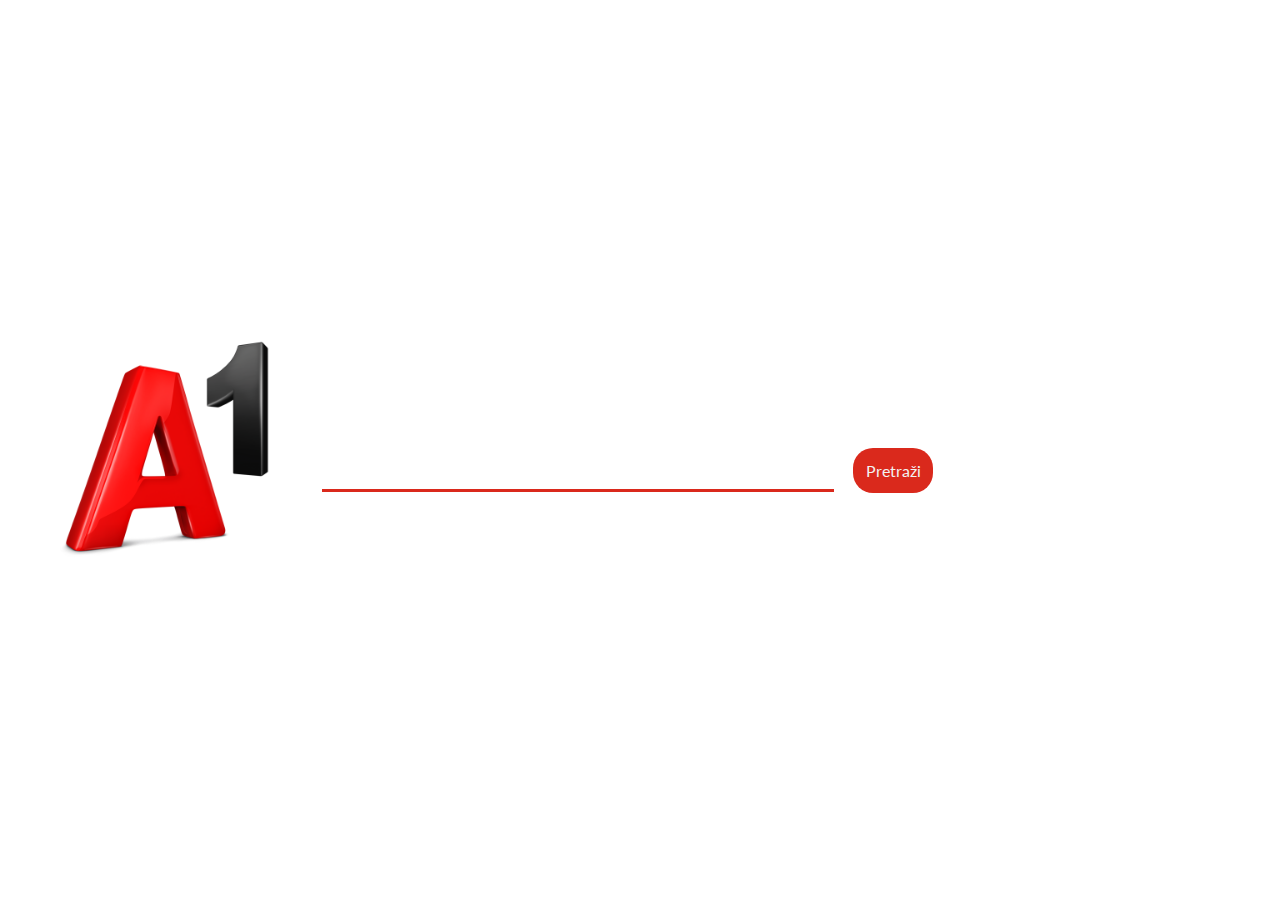
<file: index.html>
<!DOCTYPE html>
<html lang="en">

<head>
    <meta charset="UTF-8">
    <meta http-equiv="X-UA-Compatible" content="IE=edge">
    <meta name="viewport" content="width=device-width, initial-scale=1.0">
    <script src="https://ajax.googleapis.com/ajax/libs/jquery/3.6.0/jquery.min.js"></script>
    <link rel="stylesheet" href="src/index.css">
    <link rel="stylesheet" href="https://use.fontawesome.com/releases/v5.15.3/css/all.css"
        integrity="sha384-SZXxX4whJ79/gErwcOYf+zWLeJdY/qpuqC4cAa9rOGUstPomtqpuNWT9wdPEn2fk" crossorigin="anonymous">
    <title>Uređaji</title>
</head>

<body>
    <div id="searchBarDiv">
        <form id="searchBar">
            <input type="search" id="searchTerm">
            <input type="submit" value="Pretraži" id="submitButton">
        </form>
        <i class="fas fa-plus fa-2x" id="createNew"></i>
    </div>

    <div id="searchResults"></div>
    <div id="createNewForm">
        <form id="addDeviceForm">
            <h2>Dodaj uređaj</h2>
            <input type="text" id="name" name="name" placeholder="Naziv">
            <input type="text" id="model" name="model" placeholder="Model">
            <input type="text" id="color" name="color" placeholder="Boja">
            <input type="number" id="price" name="price" placeholder="Cena">
            <select id="manufacturerList" name="manufacturer">
                <option value="" disabled selected>Izaberite proizvođača</option>
            </select>
            <input type="submit" value="Dodaj">
        </form>
    </div>
</body>
<script src="js/index.js"></script>
<script src="js/editDevice.js"></script>
<script src="js/newDevice.js"></script>

</html>
</file>
<file: src/index.css>
@import url('https://fonts.googleapis.com/css2?family=Lato:wght@300;400;700&family=Roboto:wght@700&display=swap');
@import url('https://fonts.googleapis.com/css2?family=Roboto:wght@900&display=swap');
body{
    display: flex;
    flex-direction: column;
    justify-content: center;
    align-items: center;
    min-width: 100vw;
    min-height: 100vh;
    background-image: url("logo.png");
    background-position: left;
    background-repeat: no-repeat;
    background-attachment: fixed;
    background-size: 25vw;
    overflow-x: hidden;
    margin: 0;
}
#createNewForm{
    display: none;
}
h1{
    font-family: 'Roboto';
    font-style: italic;
    font-weight: 900;
}
h2{
    font-family: 'Roboto';
    font-style: italic;
    font-weight: 700;
}
#searchBarDiv{
    display: flex;
    flex-direction: row;
    justify-content: center;
    align-items: center;
    margin-top:10vh;
}
#searchTerm {
    border:none;
    border-bottom: 3px solid #da291c;
    width: 40vw;
    height: 40px;
    background: transparent;
    margin-top: 0;
}
.span{
    display: flex;
    flex-direction: row;
    justify-content: center;
    align-items: center;
    place-content: space-evenly;
}
#addDeviceForm{
    display: flex;
    flex-direction: column;
    justify-content: center;
    align-items: center;
}
input{
    border:none;
    border-bottom: 2px solid #da291c;
    width: 40vw;
    height: 40px;
    font-family: 'Lato';
    font-size: 16px;
    margin-top:40px;
    background: transparent;
    max-width: 100%;

}
select{
    margin-top:40px;
    border: 2px solid #da291c;
    border-radius: 20px;
    width: 40vw;
    height: 40px;
    padding-left: 10px;
    background: transparent;
    max-width: 100%;
}
option {
    font-family: 'Lato';
}
input[type=submit]{
border-radius: 20px;
background-color: #da291c;
    width: 20vw;
    height: 40px;
    font-family: 'Lato';
    font-size: 16px;
    margin-top: 30px;
    color:#f2f2f2;
}
input:focus,
select:focus{
    width: 45vw;
    outline: none;
}
#submitButton{
    height: 45px;
    width: 80px;
    background-color: #da291c;
    color: #f2f2f2;
    border: none;
    border-radius: 20px;
    margin: 0;
    margin-left: 15px;
}
#submitButton:hover{
    background-color: #333333;
}
#createNew{
    margin-left: 25px;
    color: #333333;
}
#createNew:hover{
    color: #da291c;
}
#searchResults{
    display: hidden;
    grid-template-columns: 3;
    min-height: 80%;
    margin-top: 50px;
    text-align: center;
    margin-top: 50px;

}
#searchTerm:focus{
    width: 45vw;
    outline: none;
}
p{
    margin-top:5px;
}
.results{
    margin-right: 20px;
}
i:hover{
    cursor: pointer;
}
h2{
    font-family: 'Roboto';
}
p{
    font-family: 'Lato';
}
.price{
    font-weight: 400;
}
.color{
    font-weight: 300;
    font-style: italic;
}
#editDeviceForm{
    display: flex;
    flex-direction: column;
    justify-content: center;
    align-items: center;
}
@keyframes goUp{
    from{
        margin-top: 100vh;
    }
    to{
        margin-top: 50px;
    }
}
@keyframes goUp2{
    from{
       margin-top: 50vh;
    }
    to{
        margin-top: 10vh;
    }
}
@media only screen and (max-width: 900px) {
    #searchResults{
        display: flex !important;
        flex-direction: column;
    }
}
</file>
